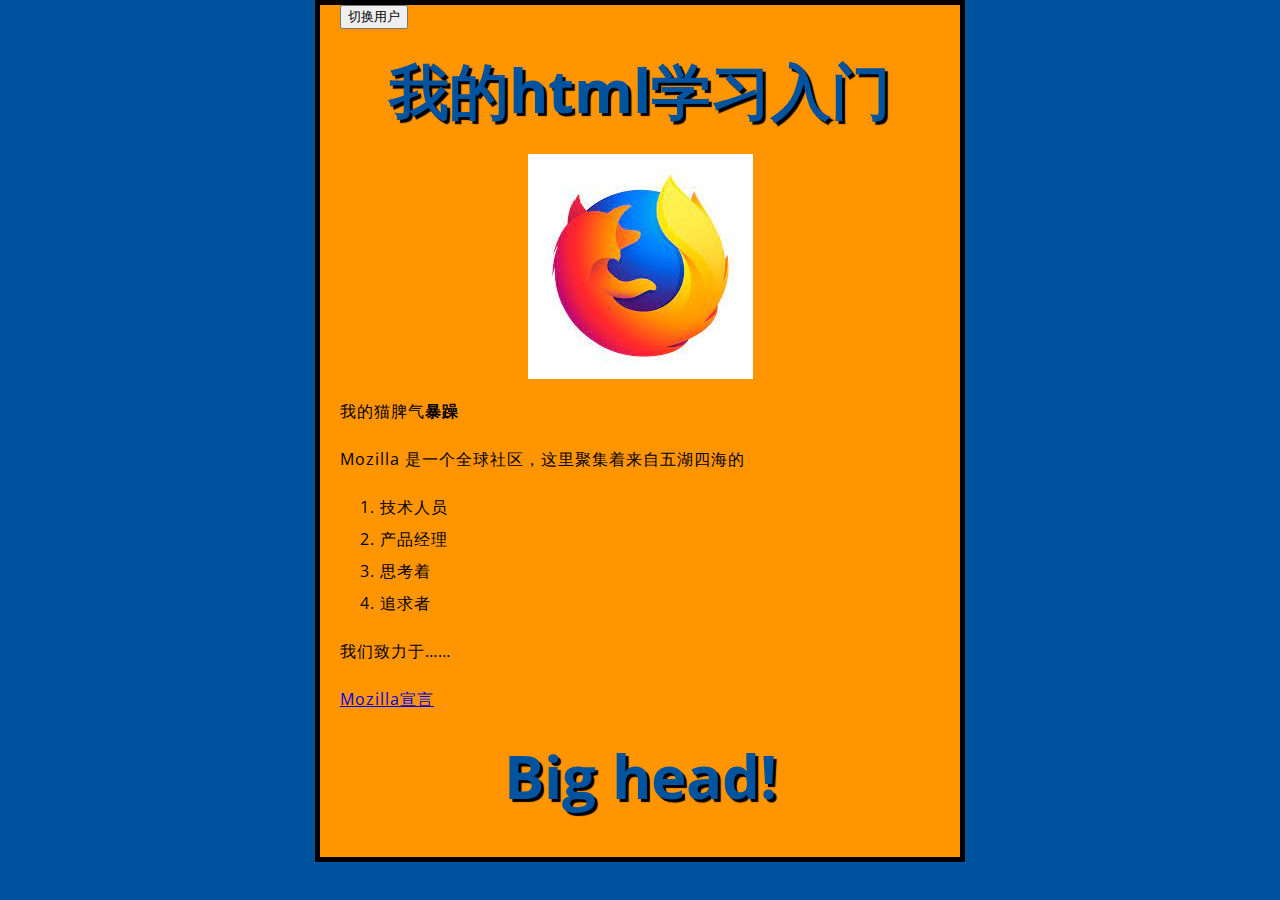
<file: index.html>
<!DOCTYPE html>
<html>
  <head>
    <meta charset="utf-8">
    <title>我的测试页面</title>
    <link rel="stylesheet" type="text/css" href="styles/style.css">
    <link rel="stylesheet" type="text/css" href="https://fonts.font.im/css?family=Open+Sans">
    <button>切换用户</button>
    <script>
      // 看起来onload函数只能执行一次
      window.onload = function(){
      heading = document.createElement('h1')
      heading_text = document.createTextNode('Big head!')
      heading.appendChild(heading_text)
      document.body.appendChild(heading)

      // document.querySelector('html').onclick = function() {
      //   alert('别戳我，我怕疼。');
      // }
    }</script>
  </head>
  <body>
    <h1>我的html学习入门</h1>
    <img src="images/fire-fox.jpeg" alt="一只盘旋在地球上的火狐">
    <p>我的猫脾气<strong>暴躁</strong></p>



    <p>Mozilla 是一个全球社区，这里聚集着来自五湖四海的</p>
    <ol>
      <li>技术人员</li>
      <li>产品经理</li>
      <li>思考着</li>
      <li>追求者</li>
    </ol>
      
 



    <p>我们致力于……</p>

    <a href="https://www.mozilla.org/zh-CN/about/manifesto/"> Mozilla宣言</a>
    <script src="scripts/main.js" defer></script>
  </body>
</html>
</file>
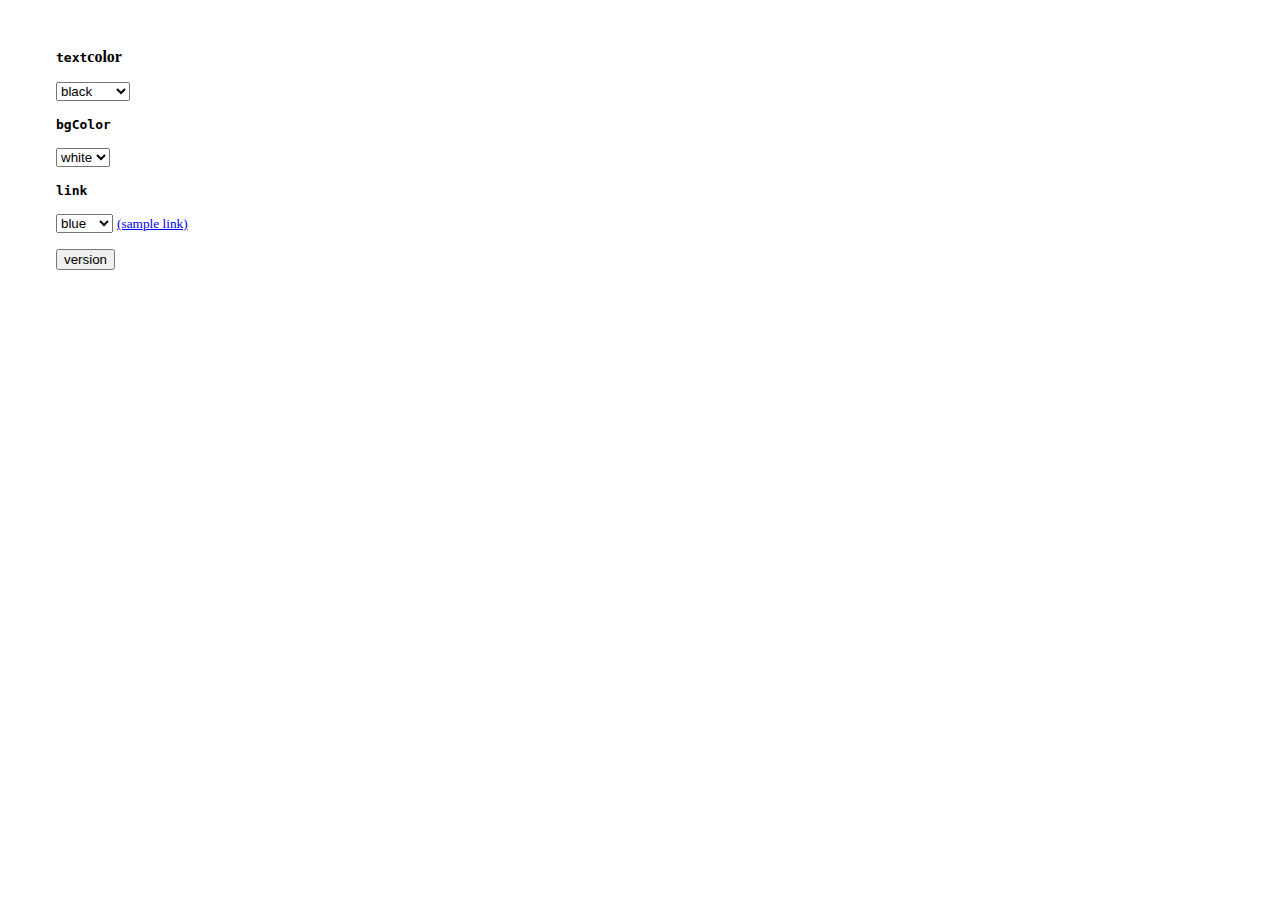
<file: dom_test.html>
<html>
  <head>
    <title>DOM Tests</title>
    <script type="application/javascript">
    function setBodyAttr(attr,value){
    if (document.body) eval('document.body.'+attr+'="'+value+'"');
    else notSupported();
    }

    </script>
  </head>
  <body>
    <div style="margin: .5in; height: 400;">
      <p><b><tt>text</tt>color</b></p>
      <form>
        <select onChange="setBodyAttr('text',
        this.options[this.selectedIndex].value);">
          <option value="black">black
          <option value="darkblue">darkblue
        </select>
        <p><b><tt>bgColor</tt></b></p>
        <select onChange="setBodyAttr('bgColor',
        this.options[this.selectedIndex].value);">
          <option value="white">white
          <option value="lightgrey">gray
        </select>
        <p><b><tt>link</tt></b></p>
        <select onChange="setBodyAttr('link',
        this.options[this.selectedIndex].value);">
          <option value="blue">blue
          <option value="green">green
        </select>  <small>
        <a href="http://www.brownhen.com/dom_api_top.html" id="sample">
        (sample link)</a></small><br>
      </form>
      <form>
        <input type="button" value="version" onclick="ver()" />
      </form>
    </div>
  </body>
</html>
</file>
<file: styles/style.css>
/*p, h1, li {
	color: red;
	with: 200px;
	border: 1px solid black;
}
*/

html{
	font-size: 10px;
	font-family: 'Open Sans', sans-serif;
	background-color: #00539F;
}

body {
  width: 600px;
  margin: 0 auto;
  background-color: #FF9500;
  padding: 0 20px 20px 20px;
  border: 5px solid black;
}

h1{
	font-size: 60px;
	text-align: center;
	margin: 0;
  	padding: 20px 0;
  	color: #00539F;
  	text-shadow: 3px 3px 1px black;

}

img {
  display: block;
  margin: 0 auto;
}



p,li,a{
	font-size: 16px;
	line-height: 2;
	letter-spacing: 1px;
}
</file>
